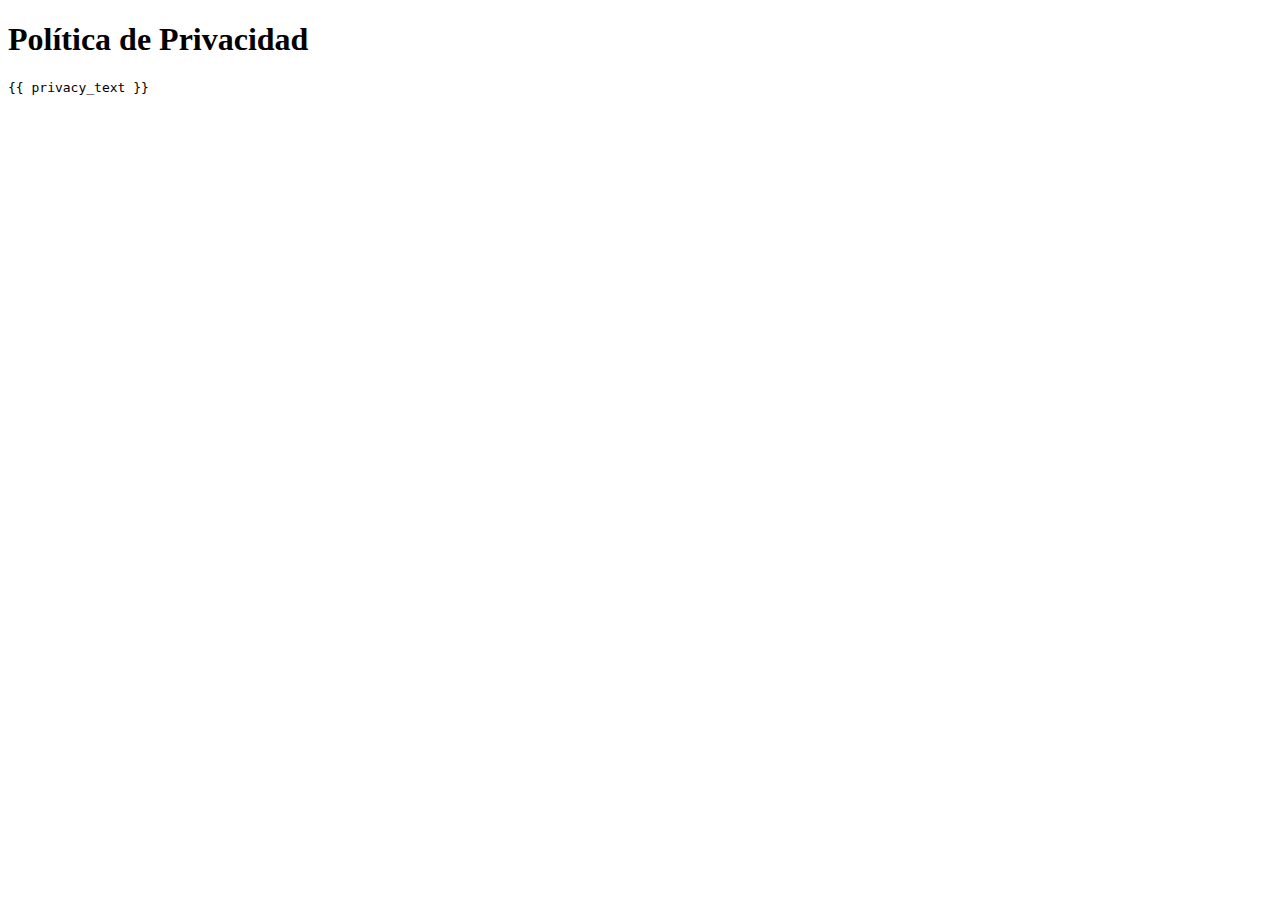
<file: templates/privacy.html>
<!DOCTYPE html>
<html lang="es">
<head>
    <meta charset="UTF-8">
    <meta name="viewport" content="width=device-width, initial-scale=1.0">
    <title>Política de Privacidad</title>
</head>
<body>
    <h1>Política de Privacidad</h1>
    <pre>{{ privacy_text }}</pre>
</body>
</html>
</file>
